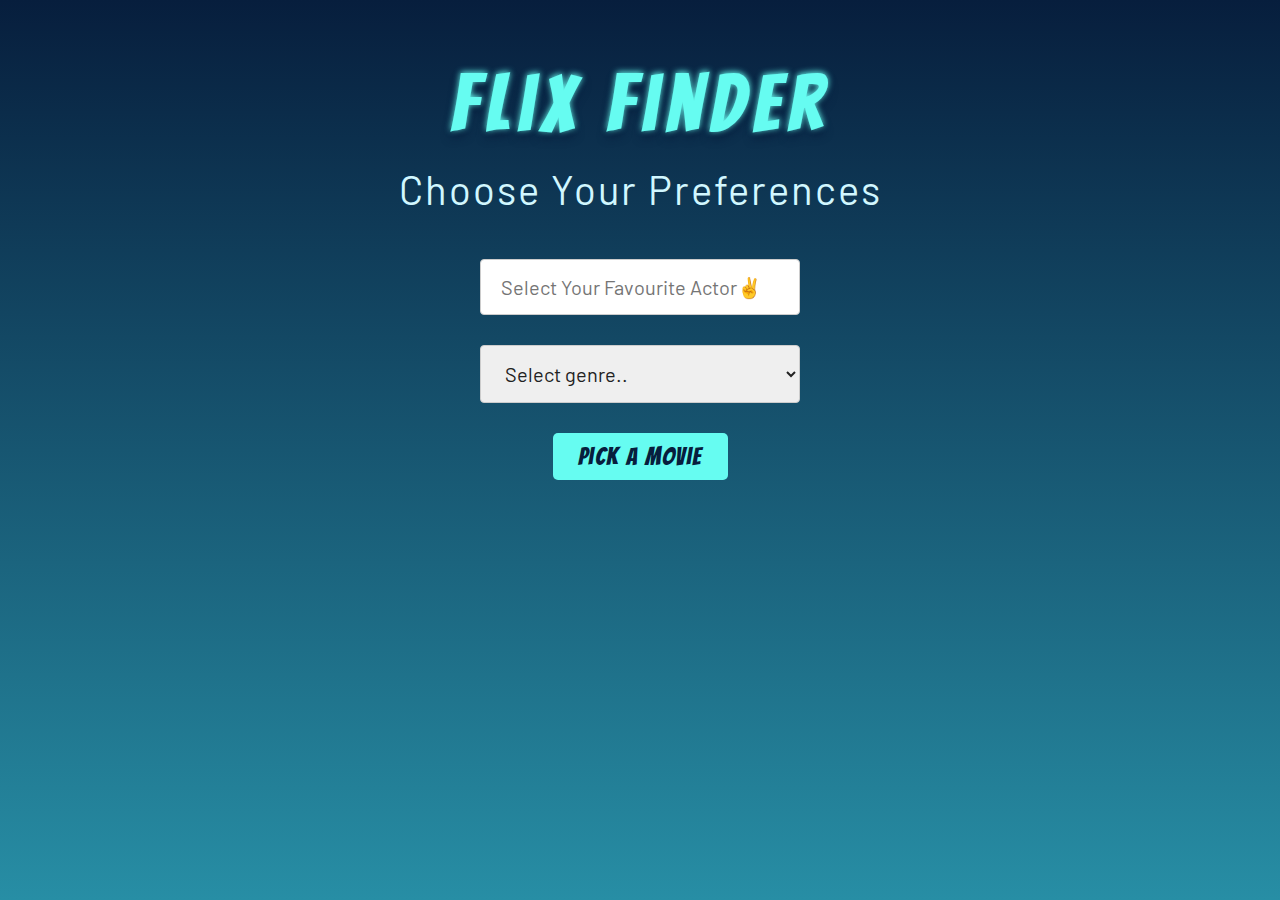
<file: index.html>
<!DOCTYPE html>
<html lang="en">

<head>
    <meta charset="UTF-8">
    <meta http-equiv="X-UA-Compatible" content="IE=edge">
    <meta name="viewport" content="width=device-width, initial-scale=1.0">
    <!-- Stylesheet Link -->
    <link rel="stylesheet" href="./styles/styles.css">
    <title>Flix Finder</title>
</head>

<body class="index" id="index">
    <!--Header-->
    <header>
        <h1>Flix Finder</h1>
        <!--Form-->
        <form action="">
            <div class="moviePreferences">
                <h2>Choose Your Preferences</h2>
                <fieldset>
                    <label class="visuallyHidden" for="actorName">Actor </label>
                    <input type="text" name="actorName" id="actorName" placeholder="Select Your Favourite Actor✌️">
                </fieldset>
                <fieldset>
                    <label class="visuallyHidden" for="genre">Genre </label>
                    <select name="genre" id="genre" class="genre">
                        <option value="0">Select genre..</option>
                        <!--Dynamically add genres-->
                    </select>
                </fieldset>
                <button type="submit" class="moviePickerBtn">Pick a Movie</button>
            </div>
        </form>
        <!--End of Form-->
    </header>
    <!--End of Header-->

    <!--Main-->
    <main>
        <div class="results wrapper" id="results">
            <!--Add results dynamically-->
        </div>
    </main>

    <!-- Footer -->
    <!-- <footer>
        <p>Designed by Melissa & Maryam | Copy Right © <a href="https://junocollege.com/">Juno College of
                Technology</a>
        </p>
    </footer> -->
    <!-- End Of Footer -->
    
    <script src="./index.js"></script>
</body>

</html>
</file>
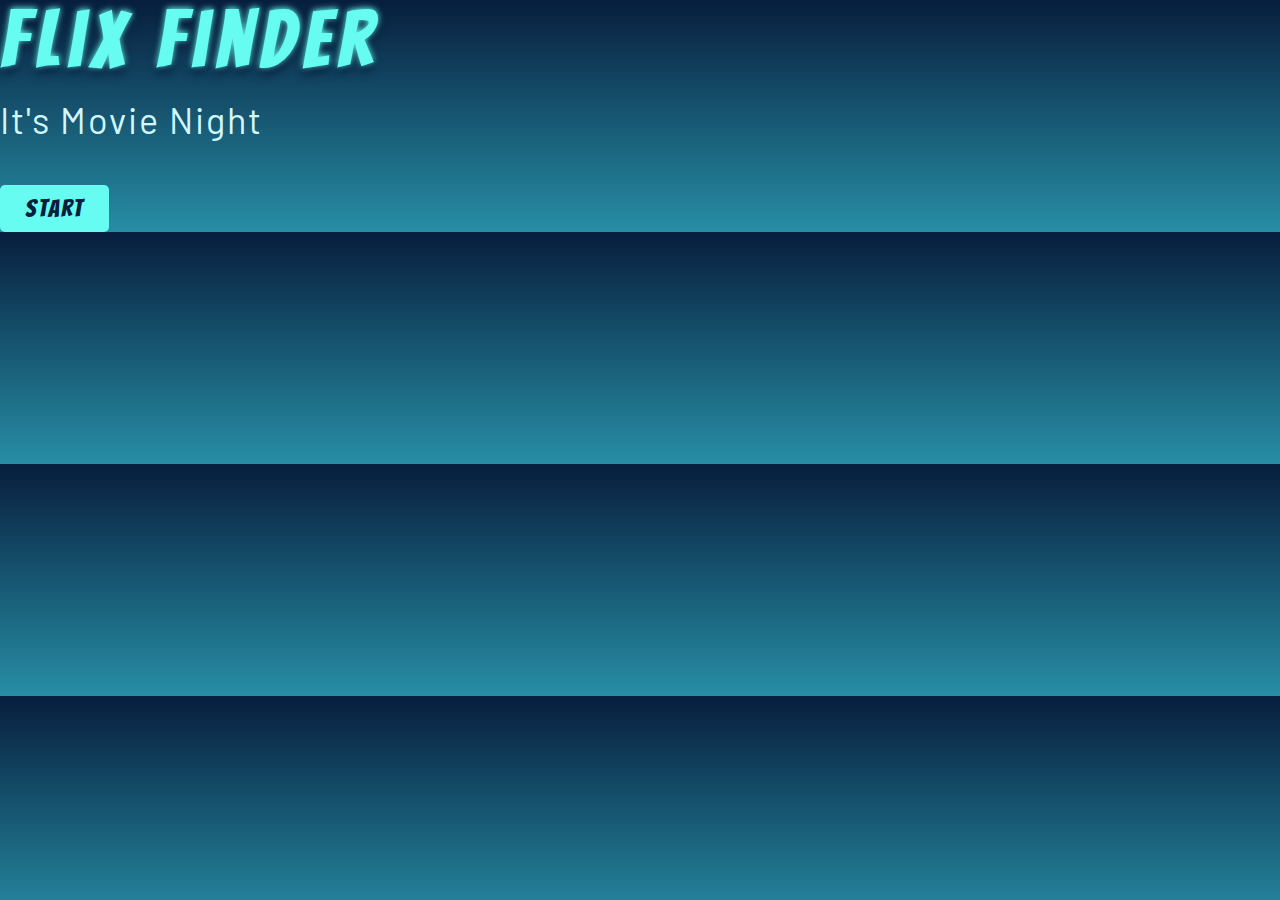
<file: landing-page.html>
<!DOCTYPE html>
<html lang="en">
<head>
    <meta charset="UTF-8">
    <meta name="viewport" content="width=device-width, initial-scale=1.0">
    <!-- Stylesheet Link -->
    <link rel="stylesheet" href="./styles/styles.css">
    <!-- Google Font Link -->
    <link href="https://fonts.googleapis.com/css2?family=Bangers&family=Open+Sans&family=Barlow&display=swap" 
    rel="stylesheet">
    <title>Document</title>
</head>
<body class="landing-page">
    <main class="container">
        <h1 class="neon">Flix Finder</h1>
        <h2>It's Movie Night</h2>
        <div class="popularMoviesDisplay"></div>
        <button class="start-btn" id="start-btn">Start</button>
    </main>

    <script src="./landing-page.js"></script>
</body>
</html>
</file>
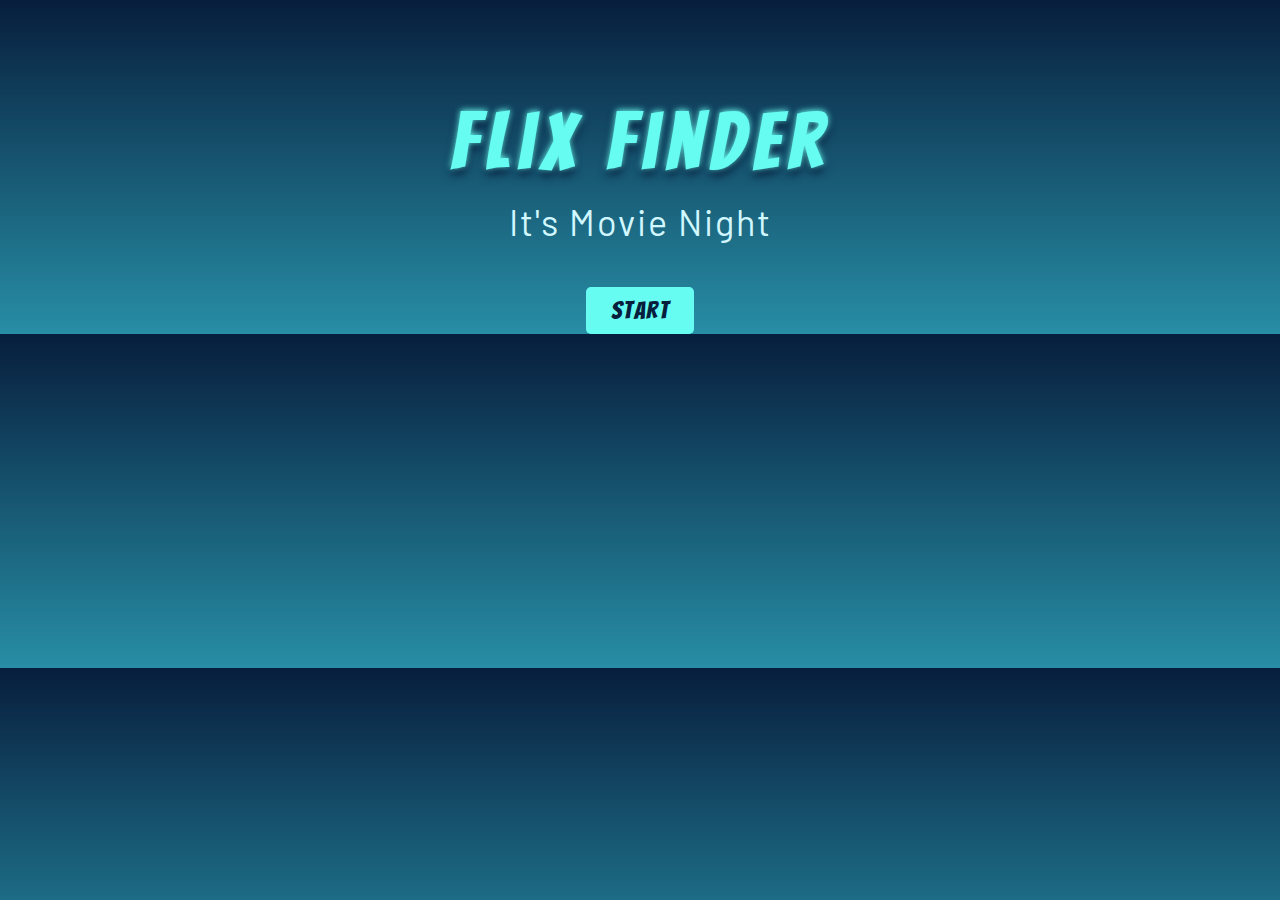
<file: landingPage.html>
<!DOCTYPE html>
<html lang="en">

<head>
    <meta charset="UTF-8">
    <meta name="viewport" content="width=device-width, initial-scale=1.0">
    <!-- Stylesheet Link -->
    <link rel="stylesheet" href="./styles/styles.css">
    <title>Flix Finder - Start</title>
</head>

<body class="landingPage">
    <!--Main-->
    <main>
        <h1 class="neon">Flix Finder</h1>
        <h2>It's Movie Night</h2>
        <div class="popularMoviesDisplay" aria-label="Popular movie slideshow">
            <!--Dynamically add movie posters from API-->
        </div>
        <button class="startBtn" id="startBtn">Start</button>
    </main>
    <!--End of Main-->
    <script src="./landingPage.js"></script>
</body>

</html>
</file>
<file: styles/styles.css>
@import url("https://fonts.googleapis.com/css2?family=Bangers&family=Barlow&display=swap");
a, abbr, acronym, address, applet, article, aside, audio, b, big, blockquote, body, canvas, caption, center, cite, code, dd, del, details, dfn, div, dl, dt, em, embed, fieldset, figcaption, figure, footer, form, h1, h2, h3, h4, h5, h6, header, hgroup, html, i, iframe, img, ins, kbd, label, legend, li, mark, menu, nav, object, ol, output, p, pre, q, ruby, s, samp, section, small, span, strike, strong, sub, summary, sup, table, tbody, td, tfoot, th, thead, time, tr, tt, u, ul, var, video {
  margin: 0;
  padding: 0;
  border: 0;
  font-size: 100%;
  font: inherit;
  vertical-align: baseline;
}

article, aside, details, figcaption, figure, footer, header, hgroup, menu, nav, section {
  display: block;
}

body {
  line-height: 1;
}

ol, ul {
  list-style: none;
}

blockquote, q {
  quotes: none;
}

blockquote:after, blockquote:before, q:after, q:before {
  content: '';
  content: none;
}

table {
  border-collapse: collapse;
  border-spacing: 0;
}

input[type=search]::-webkit-search-cancel-button, input[type=search]::-webkit-search-decoration, input[type=search]::-webkit-search-results-button, input[type=search]::-webkit-search-results-decoration {
  -webkit-appearance: none;
  -moz-appearance: none;
}

input[type=search] {
  -webkit-appearance: none;
  -moz-appearance: none;
  -webkit-box-sizing: content-box;
  box-sizing: content-box;
}

textarea {
  overflow: auto;
  vertical-align: top;
  resize: vertical;
}

audio, canvas, video {
  display: inline-block;
  max-width: 100%;
}

audio:not([controls]) {
  display: none;
  height: 0;
}

[hidden] {
  display: none;
}

html {
  font-size: 100%;
  -webkit-text-size-adjust: 100%;
  -ms-text-size-adjust: 100%;
}

a:focus {
  outline: thin dotted;
}

a:active, a:hover {
  outline: 0;
}

img {
  border: 0;
  -ms-interpolation-mode: bicubic;
}

figure {
  margin: 0;
}

form {
  margin: 0;
}

fieldset {
  border: 1px solid silver;
  margin: 0 2px;
  padding: .35em .625em .75em;
}

legend {
  border: 0;
  padding: 0;
  white-space: normal;
}

button, input, select, textarea {
  font-size: 100%;
  margin: 0;
  vertical-align: baseline;
}

button, input {
  line-height: normal;
}

button, select {
  text-transform: none;
}

button, html input[type=button], input[type=reset], input[type=submit] {
  -webkit-appearance: button;
  cursor: pointer;
}

button[disabled], html input[disabled] {
  cursor: default;
}

input[type=checkbox], input[type=radio] {
  -webkit-box-sizing: border-box;
          box-sizing: border-box;
  padding: 0;
}

input[type=search] {
  -webkit-appearance: textfield;
  -webkit-box-sizing: content-box;
  box-sizing: content-box;
}

input[type=search]::-webkit-search-cancel-button, input[type=search]::-webkit-search-decoration {
  -webkit-appearance: none;
}

button::-moz-focus-inner, input::-moz-focus-inner {
  border: 0;
  padding: 0;
}

textarea {
  overflow: auto;
  vertical-align: top;
}

table {
  border-collapse: collapse;
  border-spacing: 0;
}

button, html, input, select, textarea {
  color: #222;
}

::-moz-selection {
  background: #b3d4fc;
  text-shadow: none;
}

::selection {
  background: #b3d4fc;
  text-shadow: none;
}

img {
  vertical-align: middle;
}

fieldset {
  border: 0;
  margin: 0;
  padding: 0;
}

textarea {
  resize: vertical;
}

.chromeframe {
  margin: .2em 0;
  background: #ccc;
  color: #000;
  padding: .2em 0;
}

.clearfix:after {
  visibility: hidden;
  display: block;
  font-size: 0;
  content: '';
  clear: both;
  height: 0;
}

* {
  -webkit-box-sizing: border-box;
  box-sizing: border-box;
}

.visuallyHidden:not(:focus):not(:active) {
  position: absolute;
  width: 1px;
  height: 1px;
  margin: -1px;
  border: 0;
  padding: 0;
  white-space: nowrap;
  -webkit-clip-path: inset(100%);
          clip-path: inset(100%);
  clip: rect(0 0 0);
  overflow: hidden;
}

html {
  font-size: 62.5%;
}

body {
  font-size: 2rem;
}

/*Colour Palette*/
/*Primary Colour: #66FCF1*/
/*Secondary Colour: #D1F7FF*/
/*Tertiary Colour: #071E3D*/
/*Background Colour: #278EA5*/
/*Glow Colour: #$glowColor: #05D9E8;*/
.wrapper {
  max-width: 1280px;
  width: 90%;
  margin: 0 auto;
}

.flexWrap {
  display: -webkit-box;
  display: -ms-flexbox;
  display: flex;
  -ms-flex-wrap: wrap;
      flex-wrap: wrap;
}

body {
  color: white;
  background: -webkit-gradient(linear, left top, left bottom, from(#071E3D), to(#278EA5));
  background: linear-gradient(#071E3D, #278EA5);
}

h1, label, button {
  font-family: "Bangers", cursive;
}

h3, h4 {
  font-family: "Open Sans", sans-serif;
  letter-spacing: 2px;
}

p {
  font-family: "Open Sans", sans-serif;
  font-size: 1.2rem;
  line-height: 2.8rem;
  color: #D1F7FF;
}

input[type=text], select, option {
  font-family: "Barlow", cursive;
}

h1 {
  font-size: 8rem;
  color: #66FCF1;
  letter-spacing: 8px;
  text-shadow: 0 -1px 6px #66FCF1, 0 6px 10px #071E3D;
  margin-bottom: 5px;
}

@media (max-width: 800px) {
  h1 {
    font-size: 7rem;
  }
}

@media (max-width: 600px) {
  h1 {
    font-size: 8rem;
  }
}

@media (max-width: 450px) {
  h1 {
    font-size: 7rem;
  }
}

h2 {
  font-size: 3.6rem;
  font-family: "Barlow", cursive;
  color: white;
  letter-spacing: 2px;
  margin-bottom: 15px;
  color: #D1F7FF;
  line-height: 7rem;
}

@media (max-width: 800px) {
  h2 {
    font-size: 2.8rem;
  }
}

@media (max-width: 600px) {
  h2 {
    font-size: 2.4rem;
  }
}

h3 {
  font-size: 2.4rem;
}

@media (max-width: 800px) {
  h3 {
    font-size: 1.6rem;
  }
}

h4 {
  font-style: italic;
}

label, p {
  letter-spacing: 2px;
}

button {
  padding: 1rem 2.5rem;
  border-radius: 5px;
  border: none;
  font-size: 2.5rem;
  margin-top: 1.5rem;
  background-color: #66FCF1;
  color: #071E3D;
  letter-spacing: 1.5px;
}

@media (max-width: 600px) {
  button {
    font-size: 2.4rem;
    padding: 1rem 2rem;
  }
}

button:hover, button:focus {
  background-color: #05f7e5;
}

img {
  border-radius: 5px;
  width: 100%;
}

span {
  font-size: 12rem;
}

.index {
  height: 100vh;
  margin: 0;
  padding: 0;
  overflow: hidden;
}

.index header {
  text-align: center;
  padding-top: 5%;
}

@media (max-width: 992px) {
  .index header {
    padding-top: 20%;
  }
}

@media (max-width: 600px) {
  .index header {
    padding-top: 25%;
  }
}

.index .moviePreferences {
  display: -webkit-box;
  display: -ms-flexbox;
  display: flex;
  -webkit-box-orient: vertical;
  -webkit-box-direction: normal;
      -ms-flex-direction: column;
          flex-direction: column;
  margin-top: 1rem;
  -webkit-box-align: center;
      -ms-flex-align: center;
          align-items: center;
}

.index .moviePreferences h2 {
  font-size: 4rem;
  margin-bottom: 2rem;
}

@media (max-width: 992px) {
  .index .moviePreferences h2 {
    font-size: 2.6rem;
  }
}

@media (max-width: 800px) {
  .index .moviePreferences h2 {
    font-size: 2.4rem;
  }
}

@media (max-width: 600px) {
  .index .moviePreferences h2 {
    font-size: 2.6rem;
  }
}

.index fieldset {
  width: 400px;
}

@media (max-width: 800px) {
  .index fieldset {
    width: 350px;
  }
}

@media (max-width: 600px) {
  .index fieldset {
    width: 300px;
  }
}

.index input[type=text], .index select {
  width: 80%;
  padding: 15px 20px;
  margin: 15px 0;
  border: 1px solid #CCC;
  border-radius: 4px;
}

@media (max-width: 800px) {
  .index input[type=text], .index select {
    padding: 10px 15px;
  }
}

@media (max-width: 600px) {
  .index input[type=text], .index select {
    padding: 7px 10px;
  }
}

.index .results {
  padding: 5%;
  margin-top: 10%;
  display: -webkit-box;
  display: -ms-flexbox;
  display: flex;
  -ms-flex-wrap: wrap;
      flex-wrap: wrap;
}

.index .movie {
  width: calc(33% - 5%);
  margin: 2%;
  position: relative;
}

@media (max-width: 800px) {
  .index .movie {
    width: calc(50% - 6%);
    margin: 3%;
  }
}

@media (max-width: 600px) {
  .index .movie {
    width: 70%;
    margin: 0 auto;
    margin-bottom: 10%;
  }
}

.index .movie h3 {
  text-align: center;
  margin: 1rem;
}

@media (max-width: 992px) {
  .index .movie h3 {
    font-size: 2rem;
  }
}

.index .movie p {
  font-family: "Bangers", cursive;
  font-size: 2rem;
  letter-spacing: 0px;
  font-weight: bolder;
  background-color: #D1F7FF;
  color: #071E3D;
  border-radius: 50%;
  -webkit-box-shadow: 0 5px 8px #071E3D;
          box-shadow: 0 5px 8px #071E3D;
  width: 60px;
  height: 60px;
  text-align: center;
  position: absolute;
  top: 5%;
  right: -10%;
  padding-top: 20px;
}

@media (max-width: 800px) {
  .index .movie p {
    font-size: 1.8rem;
  }
}

@media (max-width: 600px) {
  .index .movie p {
    visibility: hidden;
  }
}

.landingPage {
  overflow-x: hidden;
}

.landingPage main {
  width: 100vw;
  display: -webkit-box;
  display: -ms-flexbox;
  display: flex;
  -webkit-box-orient: vertical;
  -webkit-box-direction: normal;
      -ms-flex-direction: column;
          flex-direction: column;
  -webkit-box-pack: center;
      -ms-flex-pack: center;
          justify-content: center;
  -webkit-box-align: center;
      -ms-flex-align: center;
          align-items: center;
  padding-top: 8%;
}

@media (max-width: 600px) {
  .landingPage main {
    padding: 0;
    height: 100vh;
  }
}

.landingPage .popularMoviesDisplay {
  width: 300%;
  display: -webkit-box;
  display: -ms-flexbox;
  display: flex;
  -webkit-animation: slideshow 30s linear infinite;
          animation: slideshow 30s linear infinite;
  -webkit-box-pack: justify;
      -ms-flex-pack: justify;
          justify-content: space-between;
}

@media (max-width: 992px) {
  .landingPage .popularMoviesDisplay {
    width: 400%;
  }
}

@media (max-width: 800px) {
  .landingPage .popularMoviesDisplay {
    width: 500%;
  }
}

@media (max-width: 600px) {
  .landingPage .popularMoviesDisplay {
    display: none;
  }
}

@-webkit-keyframes slideshow {
  0% {
    margin-left: 205%;
  }
  100% {
    margin-left: -205%;
  }
}

@keyframes slideshow {
  0% {
    margin-left: 205%;
  }
  100% {
    margin-left: -205%;
  }
}

.landingPage .movieImage {
  margin: 20px 15px;
}

.landingPage .popularMoviesDisplay:hover {
  -webkit-animation-play-state: paused;
          animation-play-state: paused;
}

.landingPage footer {
  width: 100%;
}

@media (max-width: 600px) {
  .movieInfo main {
    height: auto;
  }
}

.movieInfo h1 {
  font-size: 5rem;
  padding-top: 5%;
}

@media (max-width: 600px) {
  .movieInfo h1 {
    text-align: center;
    font-size: 6rem;
    padding-top: 10%;
  }
}

.movieInfo h2 {
  font-family: "Bangers", cursive;
  font-size: 5rem;
}

@media (max-width: 600px) {
  .movieInfo h2 {
    font-size: 5rem;
    text-align: center;
  }
}

.movieInfo .movieInfoContainer {
  display: -webkit-box;
  display: -ms-flexbox;
  display: flex;
  -webkit-box-orient: horizontal;
  -webkit-box-direction: reverse;
      -ms-flex-direction: row-reverse;
          flex-direction: row-reverse;
  margin-top: 5%;
}

@media (max-width: 800px) {
  .movieInfo .movieInfoContainer {
    margin-top: 10%;
  }
}

@media (max-width: 600px) {
  .movieInfo .movieInfoContainer {
    -webkit-box-orient: vertical;
    -webkit-box-direction: reverse;
        -ms-flex-direction: column-reverse;
            flex-direction: column-reverse;
    margin: 0;
    -webkit-box-align: center;
        -ms-flex-align: center;
            align-items: center;
  }
}

.movieInfo .imgContainer {
  margin-right: 5%;
  position: relative;
  width: 35%;
}

@media (max-width: 600px) {
  .movieInfo .imgContainer {
    width: 40%;
    margin: 0;
    padding-top: 5%;
  }
}

.movieInfo .imgContainer img {
  width: 80%;
}

.movieInfo .imgContainer i {
  background-color: transparent;
  border: none;
  font-size: 3rem;
  position: absolute;
  right: 0;
  padding: 8px;
  margin: 8px;
}

.movieInfo .textContainer {
  padding-top: 5rem;
  padding-bottom: 5rem;
  width: 60%;
}

@media (max-width: 600px) {
  .movieInfo .textContainer {
    width: 80%;
    padding-bottom: 15%;
  }
}

.movieInfo .textContainer p {
  font-size: 2rem;
  margin-top: 3%;
}

@media (max-width: 800px) {
  .movieInfo .textContainer p {
    font-size: 1.6rem;
    letter-spacing: 1.5px;
    line-height: 2.2rem;
  }
}

@media (max-width: 992px) {
  .movieInfo footer p {
    font-size: 1.8rem;
  }
}

@media (max-width: 800px) {
  .movieInfo footer p {
    font-size: 1.4rem;
  }
}

@media (max-width: 600px) {
  .movieInfo footer p {
    font-size: 1.6rem;
  }
}

footer {
  background-color: #071E3D;
  position: absolute;
  bottom: 0;
  width: 100%;
}

footer p {
  text-align: center;
  padding: 1.8rem;
  color: #66FCF1;
  font-size: 1.2rem;
}

@media (max-width: 992px) {
  footer p {
    font-size: 1.4rem;
  }
}

@media (max-width: 800px) {
  footer p {
    font-size: 1.6rem;
    line-height: 1.6;
  }
}

@media (max-width: 600px) {
  footer p {
    font-size: 1.6rem;
  }
}

footer a {
  color: #66FCF1;
  text-decoration: none;
  font-weight: bold;
}

footer a:hover {
  color: #04c5b7;
}
</file>
